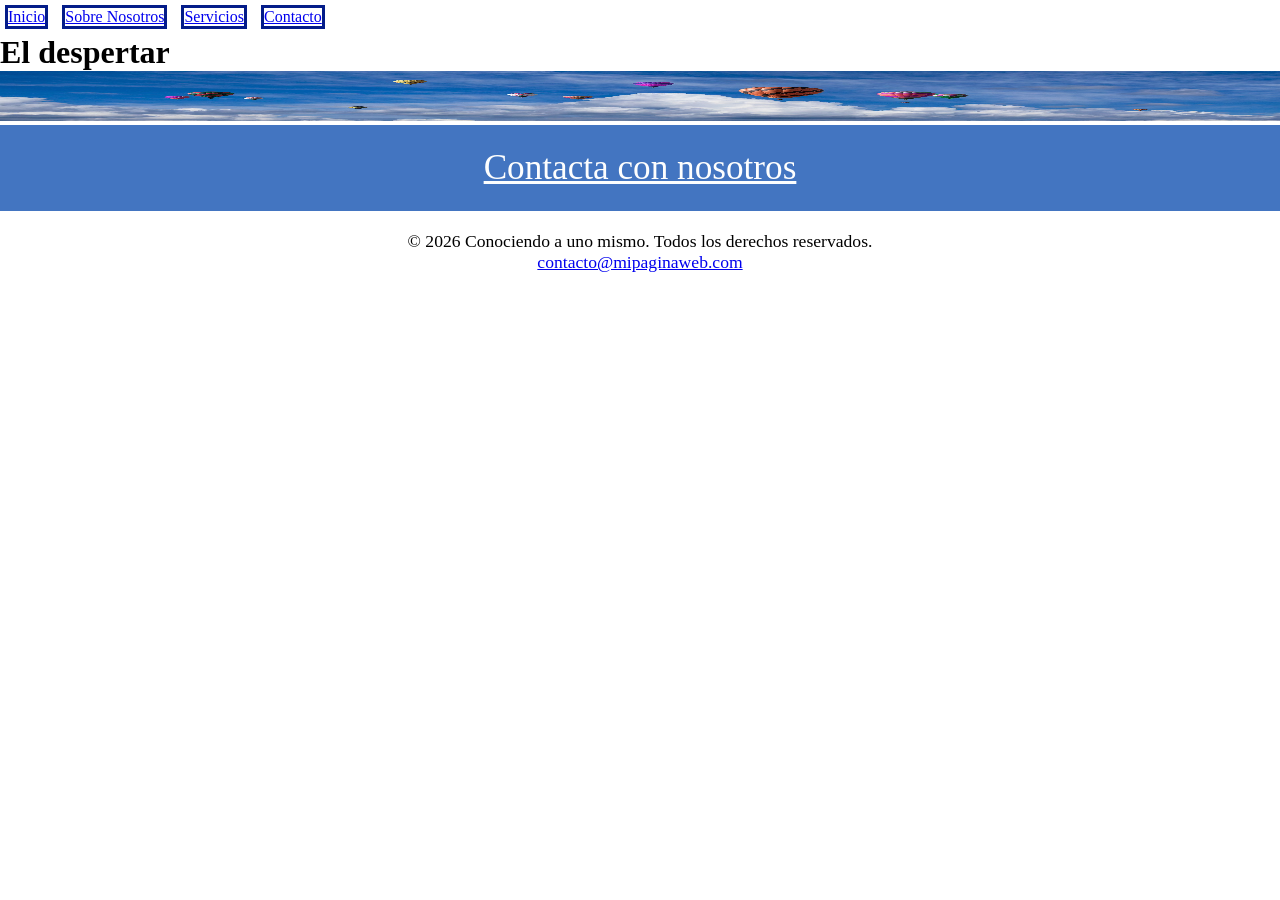
<file: pages/contacto.html>
<!DOCTYPE html>
<html lang="es-Es">
<head>
    <meta charset="UTF-8">
    <meta name="viewport" content="width=device-width, initial-scale=1.0">
    <title>Conociendo A Uno Mismo</title>
    <link rel="stylesheet" href="../css/main.css">
    
    <!--encabezado-->
</head>
<body>
    <header>
        <nav class="menuPrincipal">          
               <ul>
                    <li><a href="../index.html">Inicio</a></li>
                    <li><a href="pages/sobre-nosotros.html">Sobre Nosotros</a></li>
                    <li><a href="pages/servicios.html">Servicios</a></li>
                    <li><a href="pages/contacto.html">Contacto</a></li>           
                </ul>
            </nav> 
    </header>
    <main>
    <h1>El despertar</h1>
    <div class="contenedor-grid">
        <div class="caja7imagen"><img src="../image/banner/2.jpg" alt= "Somos Múltiples"></div>
    </div>
        <p class="cabeceraMain">Contacta con nosotros</p>

     <!--Sección de contacto-->
     </main>
    <!-- Pie de Página -->
    <footer>
        <p>&copy; 2026 Conociendo a uno mismo. Todos los derechos reservados.</p>
            <section class="content-box" id="contacto">
        <p><a href="mailto:contacto@mipaginaweb.com">contacto@mipaginaweb.com</a></p>
        </section>
    </footer>          
</body>
</html>
</file>
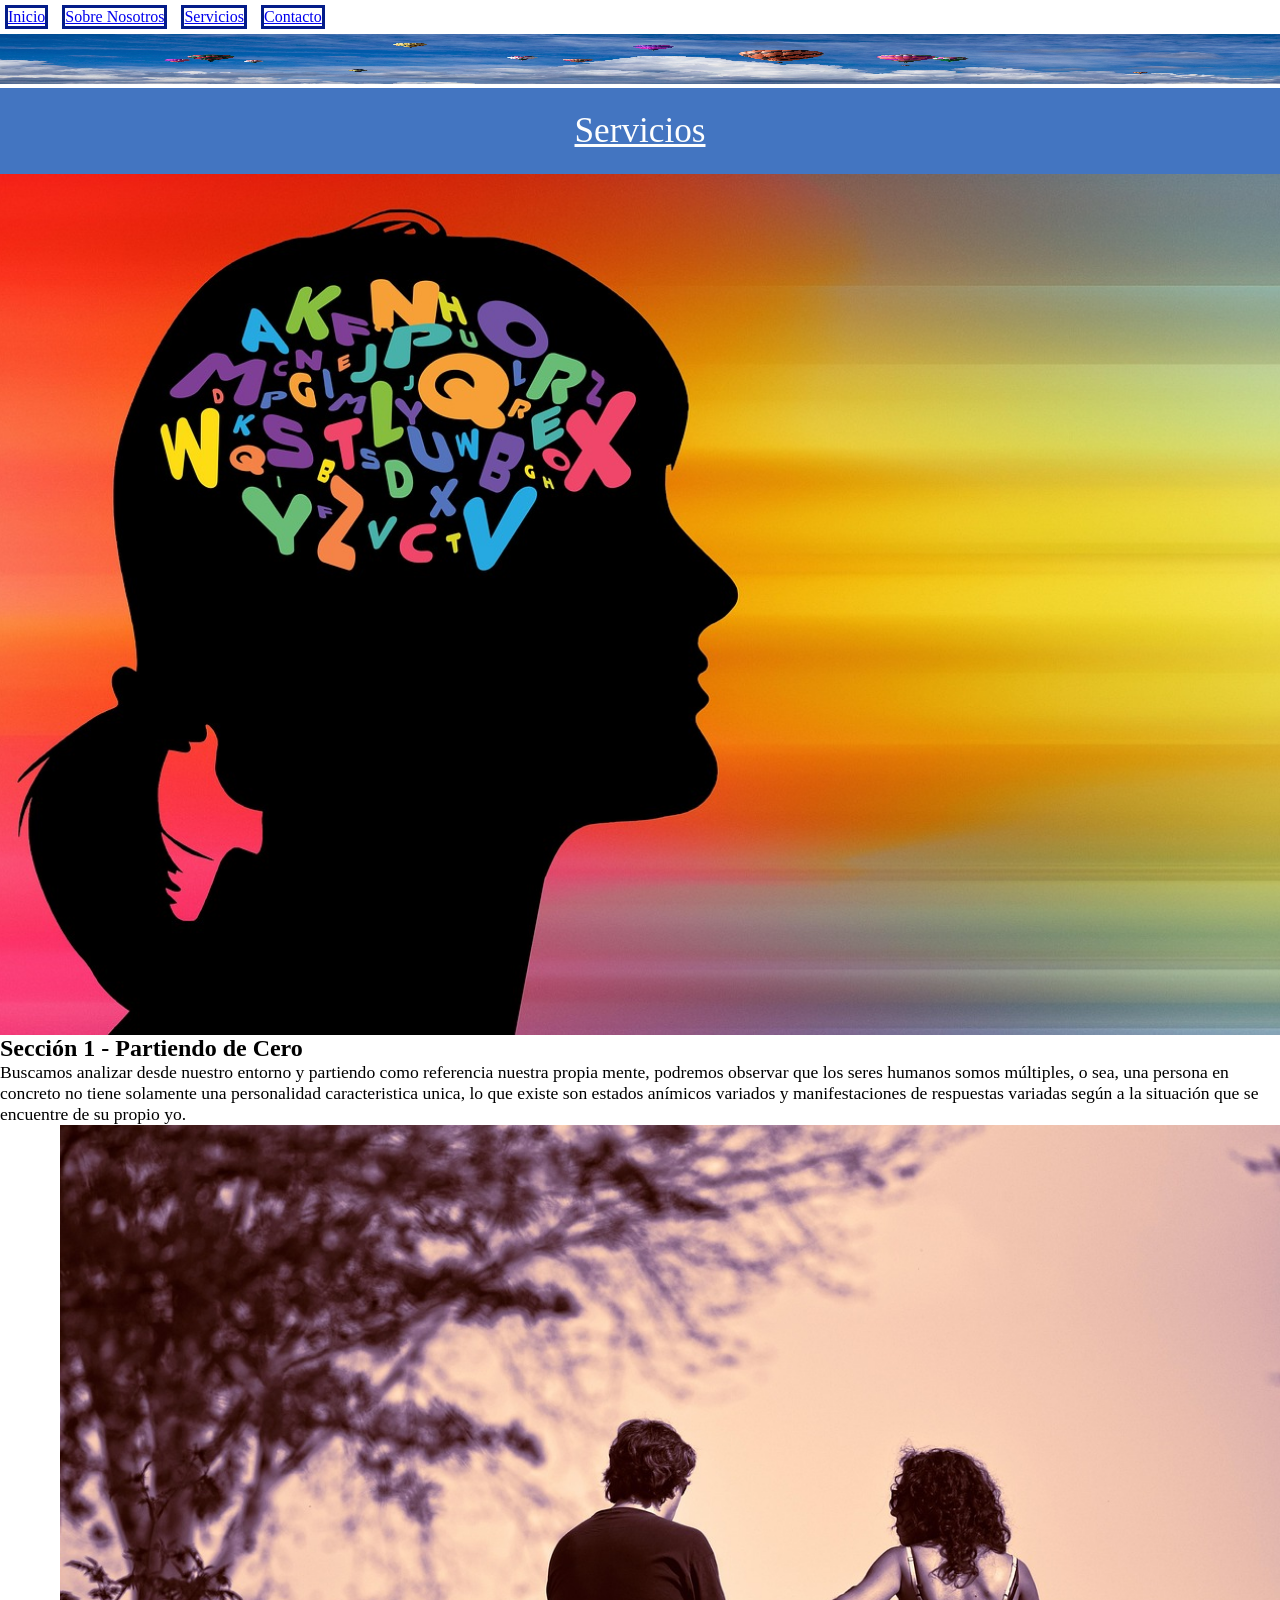
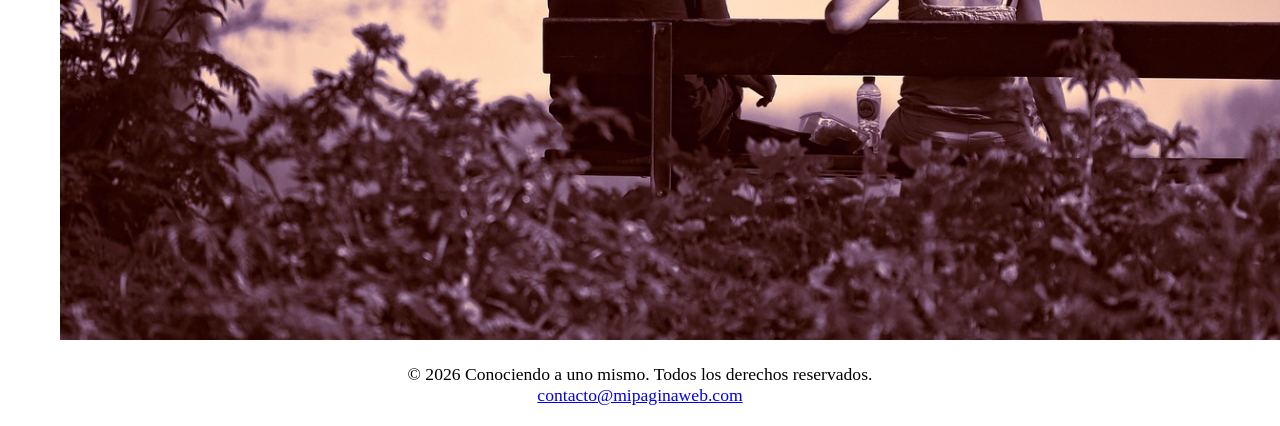
<file: pages/servicios.html>
<!DOCTYPE html>
<html lang="es-Es">
<head>
    <meta charset="UTF-8">
    <meta name="viewport" content="width=device-width, initial-scale=1.0">
    <title>Conociendo A Uno Mismo</title>
    <link rel="stylesheet" href="../css/main.css">
    
    <!--encabezado-->
</head>
<body>
    <header>    
    <nav class="menuPrincipal">          
               <ul>
                    <li><a href="../index.html">Inicio</a></li>
                    <li><a href="sobre-nosotros.html">Sobre Nosotros</a></li>
                    <li><a href="servicios.html">Servicios</a></li>
                    <li><a href="contacto.html">Contacto</a></li>           
                </ul>
            </nav>
    </header>

    <main>
    <div class="contenedor-grid">
        <div class="caja6imagen">
            <img src="../image/banner/2.jpg" alt="Banner representativo de sobre nosotros">
        </div>
    </div>

        <p class="cabeceraMain">Servicios</p> 

    <!--Sección Servivios-->
    <section class="content-box" id="servicios"></section>
        <h2>
            <div class="contenedor-grid">
                <div class="caja3Imagen"><img src="../image/variados/14.jpg" alt= "Conociendo a uno mismo"></div>
            </div>
        </h2>
            <article>
                <h3>Sección 1 - Partiendo de Cero</h3>
                    <p>Buscamos analizar desde nuestro entorno y partiendo como referencia nuestra propia mente, podremos observar que los seres humanos somos múltiples, o sea, una persona en concreto no tiene solamente una personalidad caracteristica unica, lo que existe son estados anímicos variados y manifestaciones de respuestas variadas según a la situación que se encuentre de su propio yo.
                    </p>        
            </article>

    <!--  Contenido Relacionado -->   
            <div class="contenedor-grid">
                <div class="caja5Imagen"><img src="../image/variados/17.jpg" alt= "Conociendo a uno mismo">
            </div>            
    </main>
    <!-- Pie de Página -->
    <footer>
        <p>&copy; 2026 Conociendo a uno mismo. Todos los derechos reservados.</p>
            <section class="content-box" id="contacto">
        <p><a href="mailto:contacto@mipaginaweb.com">contacto@mipaginaweb.com</a></p>
        </section>
    </footer>          
</body>
</html>
</file>
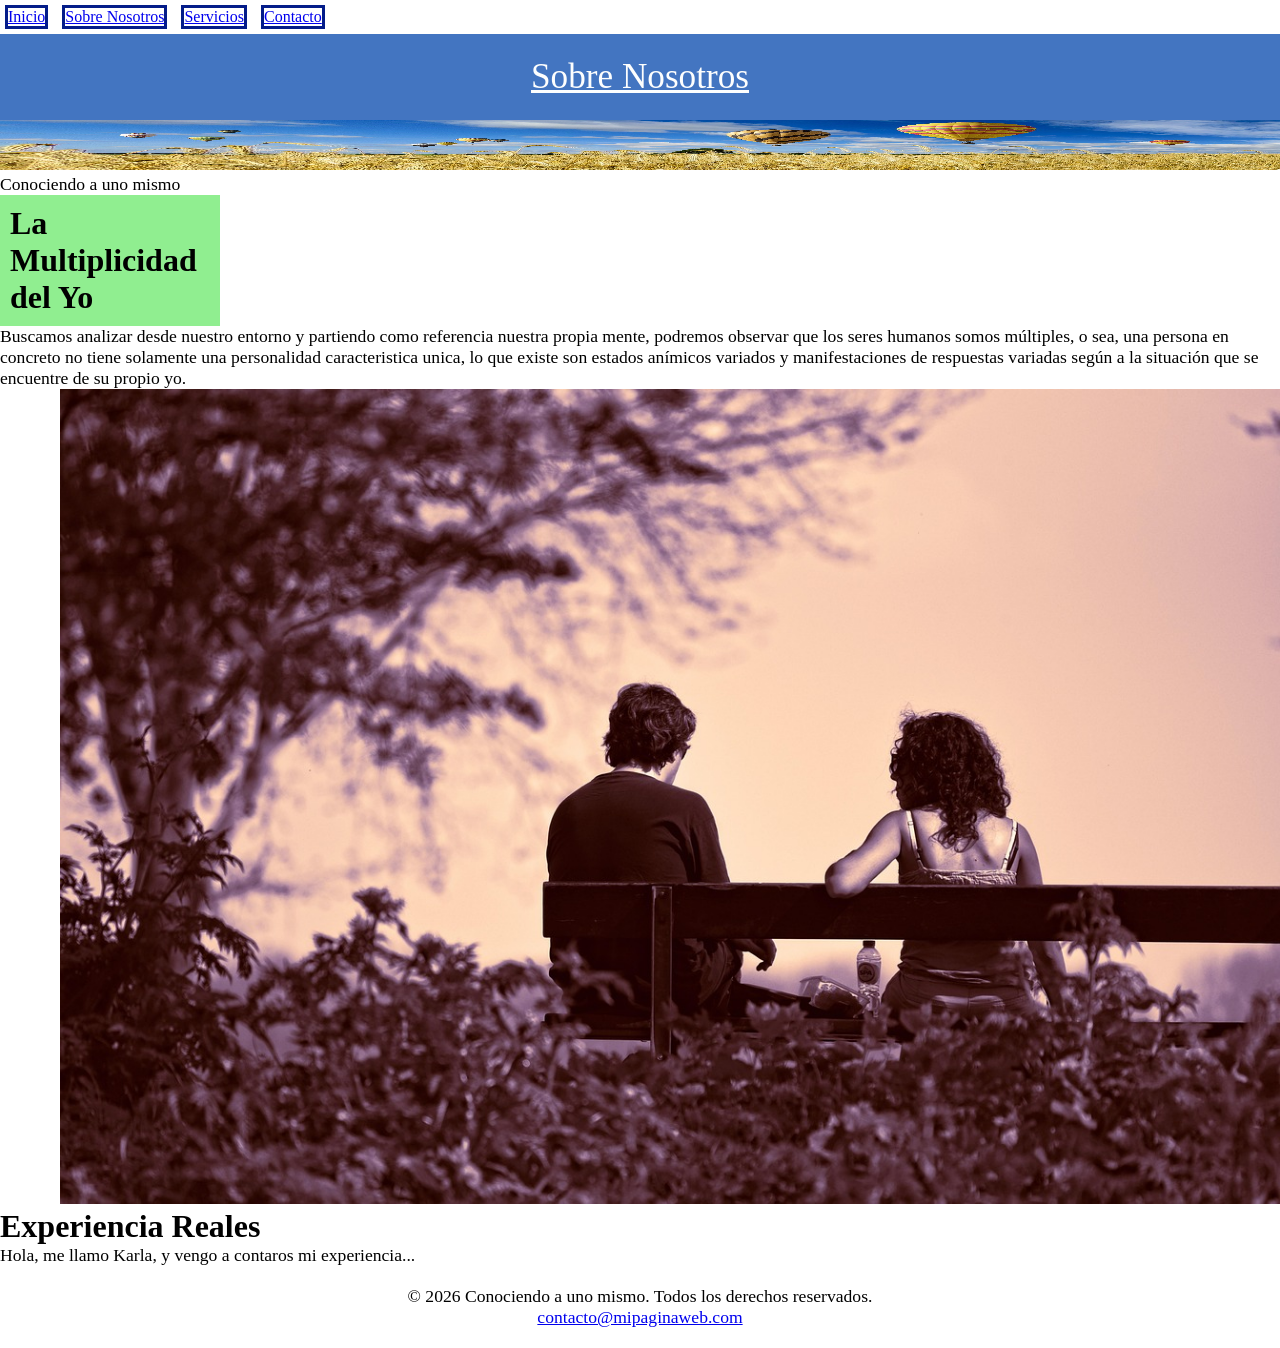
<file: pages/sobre-nosotros.html>
<!DOCTYPE html>
<html lang="es-Es">
<head>
    <meta charset="UTF-8">
    <meta name="viewport" content="width=device-width, initial-scale=1.0">
    <title>Conociendo A Uno Mismo</title>
    <link rel="stylesheet" href="../css/main.css">
</head>
<!--encabezado-->

<body>
    <header>
        <nav class="menuPrincipal">          
               <ul>
                    <li><a href="../index.html">Inicio</a></li>
                    <li><a href="sobre-nosotros.html">Sobre Nosotros</a></li>
                    <li><a href="servicios.html">Servicios</a></li>
                    <li><a href="contacto.html">Contacto</a></li>           
                </ul>
        </nav>
    </header>
    <main> 
     <p class="cabeceraMain">Sobre Nosotros</p>

     <div class="contenedor-grid">
            <div class="caja7imagen"><img src="../image/banner/4.jpg" alt= "banner representativo de nosotros">
            </div>
        </div>
       
    <!--Contenido principal-->
    
     <!--Sección de incio-->
     <p>Conociendo a uno mismo</p>
    
     <header id="Sobre Nosotros">
        <h1 class="padding-box">La Multiplicidad del Yo</h1>              
     </header>

            <p>Buscamos analizar desde nuestro entorno y partiendo como referencia nuestra propia mente, podremos observar que los seres humanos somos múltiples, o sea, una persona en concreto no tiene solamente una personalidad caracteristica unica, lo que existe son estados anímicos variados y manifestaciones de respuestas variadas según a la situación que se encuentre de su propio yo.</p>        

    <!--  Contenido Relacionado -->   
        <aside>
            <div class="contenedor-grid">
                <div class="caja5Imagen"><img src="../image/variados/17.jpg" alt= "Conociendo a uno mismo"></div>
            </div>
            <h2>Experiencia Reales</h2>
            <p>Hola, me llamo Karla, y vengo a contaros mi experiencia...</p>

        </aside>
    </main>

    <!-- Pie de Página -->
    <footer>
        <p>&copy; 2026 Conociendo a uno mismo. Todos los derechos reservados.</p>
        <section class="content-box" id="contacto">
            <p><a href="mailto:contacto@mipaginaweb.com">contacto@mipaginaweb.com</a></p>
         </section>
    </footer>          
</body>
</html>
</file>
<file: css/main.css>
*{
    margin: 0;
    padding: 0;
    border:border-box; /*que se adapte el border del navegador*/
}
.contenedor-grid {
  display: grid;
  grid-template-columns: 1fr 3 fr 3fr 2 fr;
  /*que las filas se adapten solas al contenido*/
  grid-template-rows: auto;
  gap: 20px;
}

nav.menuPrincipal ul li {
    display: inline-block;
    grid-template-rows: auto;
    text-align: center; /* Centrado */
    margin: 5px 5px;
    border-width: 3px;/*ancho uniform de 5px de todos los lados*/
    border-style: solid;/*border solido*/
    color: rgb(4, 28, 137);
    list-style-type: georgian;  
}

p{
        font-size:1.1rem;
}

/*en cabezado*/
.cabeceraMain
{
    text-align: center; /* Centrado */
    font-size: 2.2rem;
    padding: 20px 0;/*espacio arriba y abajo para que el bloque azul se ea mas alto*/
    background-color: rgb(67, 117, 193);
    line-height: 1.3;/*se el titulo se divide ajustar espacio*/    
    text-decoration: underline;
    color: rgb(253, 254, 254);
    grid-column: 1 / 5; /* start 1 end 5 (ocupando 4 columnas)*/
    width:100%
}

/*2 separando el titulo securndario para no chocar con el borde azul*/
.padding-box {
    width: 200px;
    padding: 10px; /* Padding uniforme en todos los lados */
    background-color: lightgreen;
    grid-column: 3 / 5 /*su función es ocupar el espacio en blanco*/   
}
   
h2{
    font-size: 2rem;
}
h3{
    font-size: 1.5rem;
}

.caja-imagen {
    grid-column: 1; /* que vaya a la primera columna*/    
}

.caja-imagen img {
    display: bloque;
    width: 100%; /*Ocupa el 100% del ancho de la columna grid*/
    height: 50px; /*Ocupa100% del alto de la columna grid*/
    max-width:50px /*tope*/
    object-fit: cover; /*Que se adapte perfectamente sin deformarse*/
    margin: auto;
    }

.caja2Imagen {
    grid-column: 2; /* que vaya a la segunda columna*/    
}

.caja2Imagen img {
    width: 100%; /*Ocupa el 100% del ancho de la columna grid*/
    height: auto; /*Ocupa100% del alto de la columna grid*/
    object-fit: cover; /*Que se adapte perfectamente sin deformarse*/
    }


.caja3Imagen {
    grid-column: 1; /* que vaya a la primera columna*/    
}

.caja3Imagen img {
    width: 100%; /*Ocupa el 100% del ancho de la columna grid*/
    height: 100%; /*Ocupa100% del alto de la columna grid*/
    object-fit: cover; /*Que se adapte perfectamente sin deformarse*/
    }

.caja4Imagen {
    grid-column: 3; /* que vaya a la tercera columna*/    
}

.caja4Imagen img {
    width: 100%; /*Ocupa el 100% del ancho de la columna grid*/
    height: auto; /*Ocupa100% del alto de la columna grid*/
    object-fit: cover; /*Que se adapte perfectamente sin deformarse*/
}

.caja5Imagen {
    grid-column: 4; /* que vaya a la cuarta columna*/    
}

.caja5Imagen img {
    width: 100%; /*Ocupa el 100% del ancho de la columna grid*/
    height: auto; /*Ocupa100% del alto de la columna grid*/
    object-fit: cover; /*Que se adapte perfectamente sin deformarse*/
}

.caja6imagen {
    grid-column: 1; /* que vaya a la primera columna*/    
}

.caja6imagen img {
    display: bloque;
    width: 100%; /*Ocupa el 100% del ancho de la columna grid*/
    height: 50px; /*Ocupa100% del alto de la columna grid*/
    max-width:50px /*tope*/
    object-fit: cover; /*Que se adapte perfectamente sin deformarse*/
    margin: auto;
    }


.caja7imagen {
    grid-column: 1; /* que vaya a la primera columna*/    
}

.caja7imagen img {
    display: bloque;
    width: 100%; /*Ocupa el 100% del ancho de la columna grid*/
    height: 50px; /*Ocupa100% del alto de la columna grid*/
    max-width:50px /*tope*/
    object-fit: cover; /*Que se adapte perfectamente sin deformarse*/
    margin: auto;
    }

footer {
    grid-column: 1 / 5; /* Que sea lo mismo que el encabezado*/
    column-rule-width: 100%;
    text-align: center;
    padding: 20px 0;
}

/*adaptación para móviles*/
@media screen and (min-width:768px) {
    .cabeceraMain div {
        width: 250px;
    }
   
}
</file>
